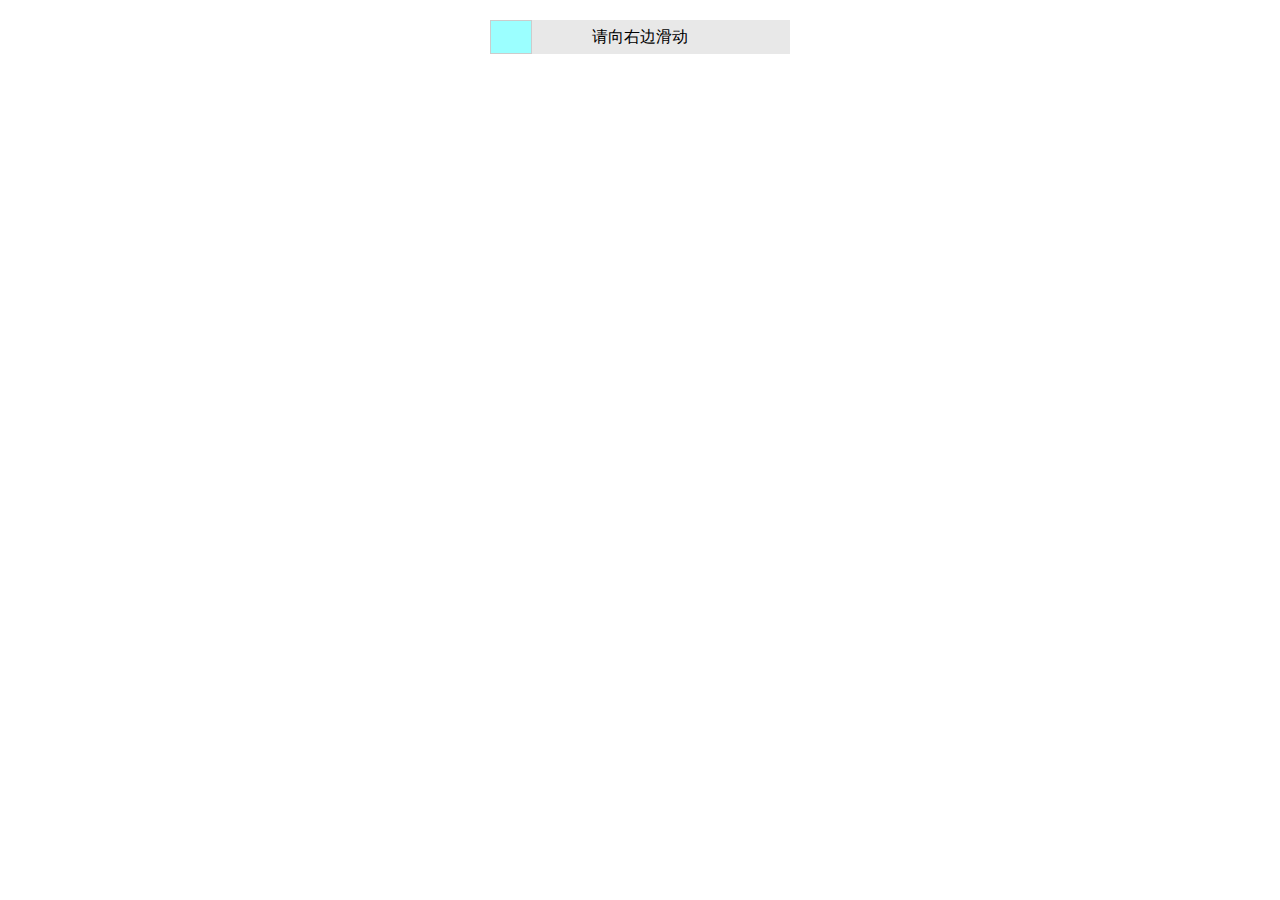
<file: web/H5新特性/拖动滑块验证/index.html>
<!DOCTYPE html>
<html lang="en">
<head>
    <meta charset="UTF-8">
    <meta name="viewport" content="width=device-width, initial-scale=1.0">
    <title>Document</title>
    <link rel="stylesheet" href="index.css">
    <script src="index.js"></script>
</head>
<body>
    <div class="box">
        <!-- 滑块 -->
        <div class="btn"></div>
        <!-- 文字 -->
        <p class="text">请向右边滑动</p>
        <!-- 背景 -->
        <div class="bg"></div>
    </div>
</body>
</html>
</file>
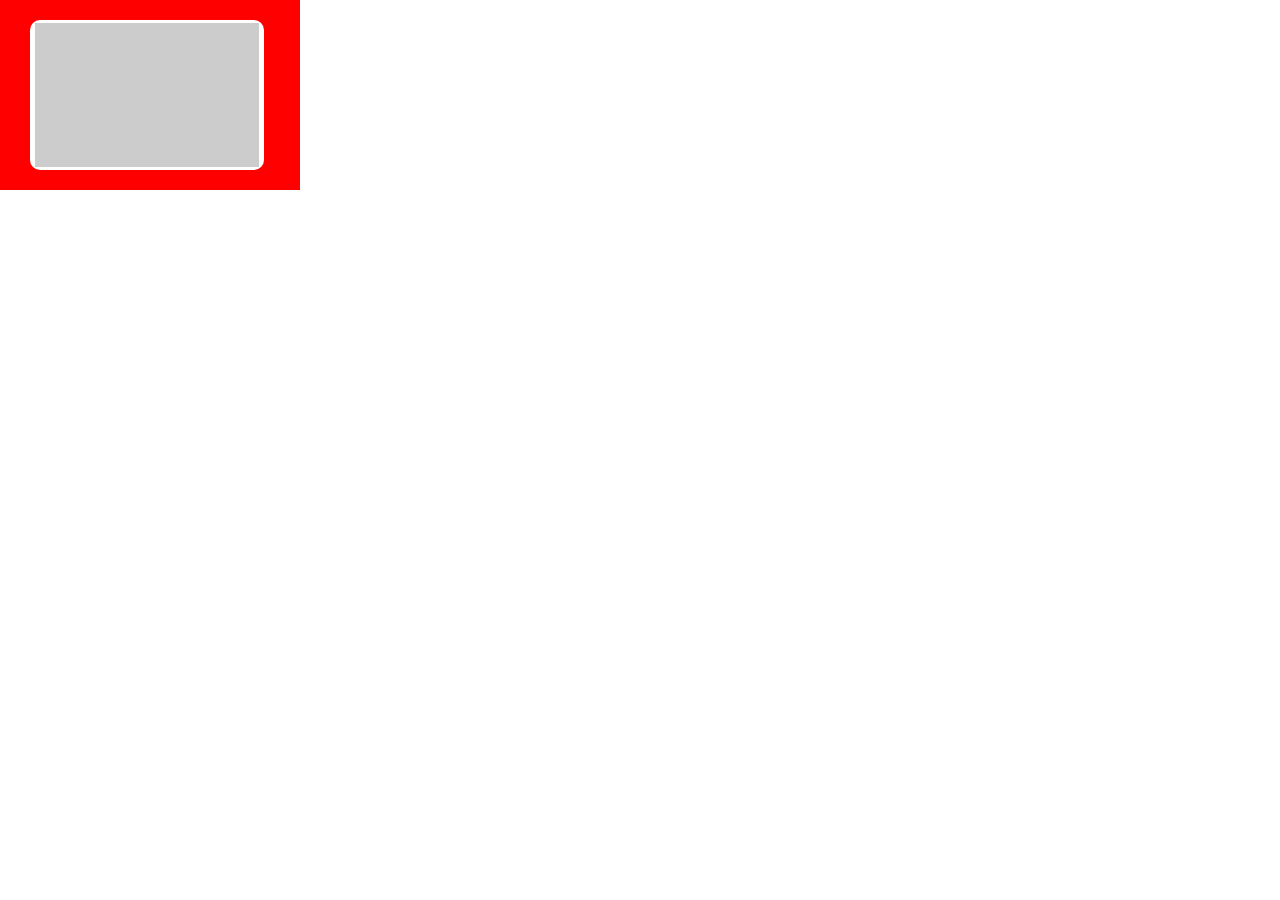
<file: web/H5新特性/canvas/刮刮乐/index.html>
<!DOCTYPE html>
<html lang="en">
<head>
    <meta charset="UTF-8">
    <meta name="viewport" content="width=device-width, initial-scale=1.0">
    <title>抽奖</title>
    <link rel="stylesheet" href="index.css">
    <!-- <script src="index.js"></script> -->
    <script src="pc.js"></script>
</head>
<body>
    <div id="main">
        <!-- 定位的盒子-->
        <div class="canvasBox">
            <!-- 放内容的盒子-->
            <span id="prize">
                恭喜发财，红包拿来
            </span>
            <!-- 蒙版画布-->
            <canvas id="canvas"></canvas>
        </div>
    </div>
</body>
</html>
</file>
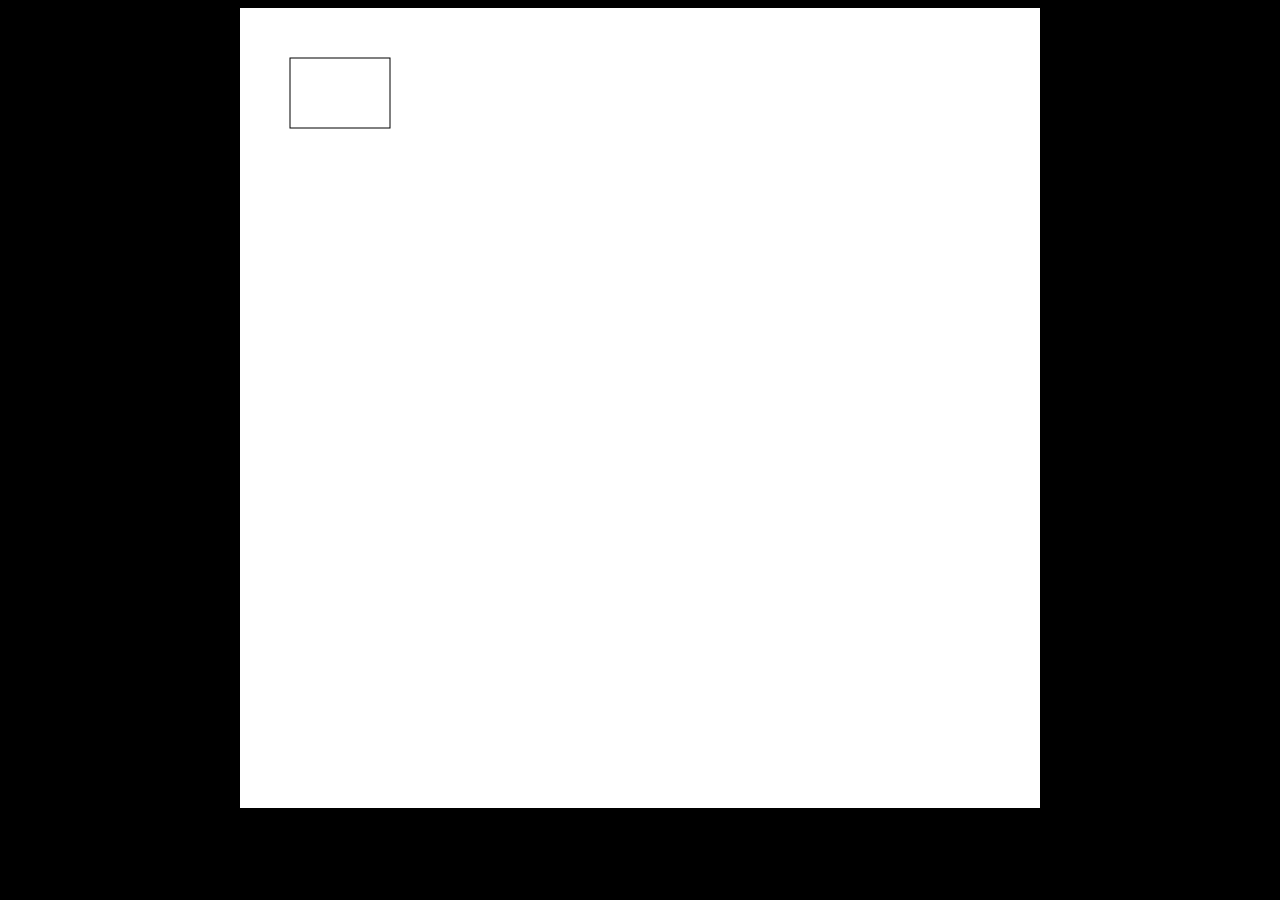
<file: web/H5新特性/canvas点击.html>
<!DOCTYPE html>
<html>
<head>
    <meta charset="utf-8" />
    <meta http-equiv="X-UA-Compatible" content="IE=edge">
    <title>Page Title</title>
    <meta name="viewport" content="width=device-width, initial-scale=1">
    <style>
        body{
            background: black;
            text-align: center;    
        }
        #c1{
            background: white;
        }
    </style>
    <script>
        window.onload = function () {
            let oC1 = document.getElementById('c1')
            let gd = oC1.getContext("2d")
            let l= 50,t = 50,w = 100,h =  70
            gd.strokeRect(l,t,w,h)
            oC1.onmousemove = function (ev) {
                gd.clearRect(0,0,oC1.width,oC1.height)
                if (
                    ev.offsetX >= l && 
                    ev.offsetX <= l + w &&
                    ev.offsetY >= t &&
                    ev.offsetY <= t + h
                ){
                    gd.strokeStyle = "red"
                    gd.strokeRect(l,t,w,h)
                } else{
                    gd.strokeStyle = "black"
                    gd.strokeRect(l,t,w,h)
                }
            }
        }
    </script>
</head>
<body>
    <canvas id="c1" width="800px" height="800px"></canvas>
</body>
</html>
</file>
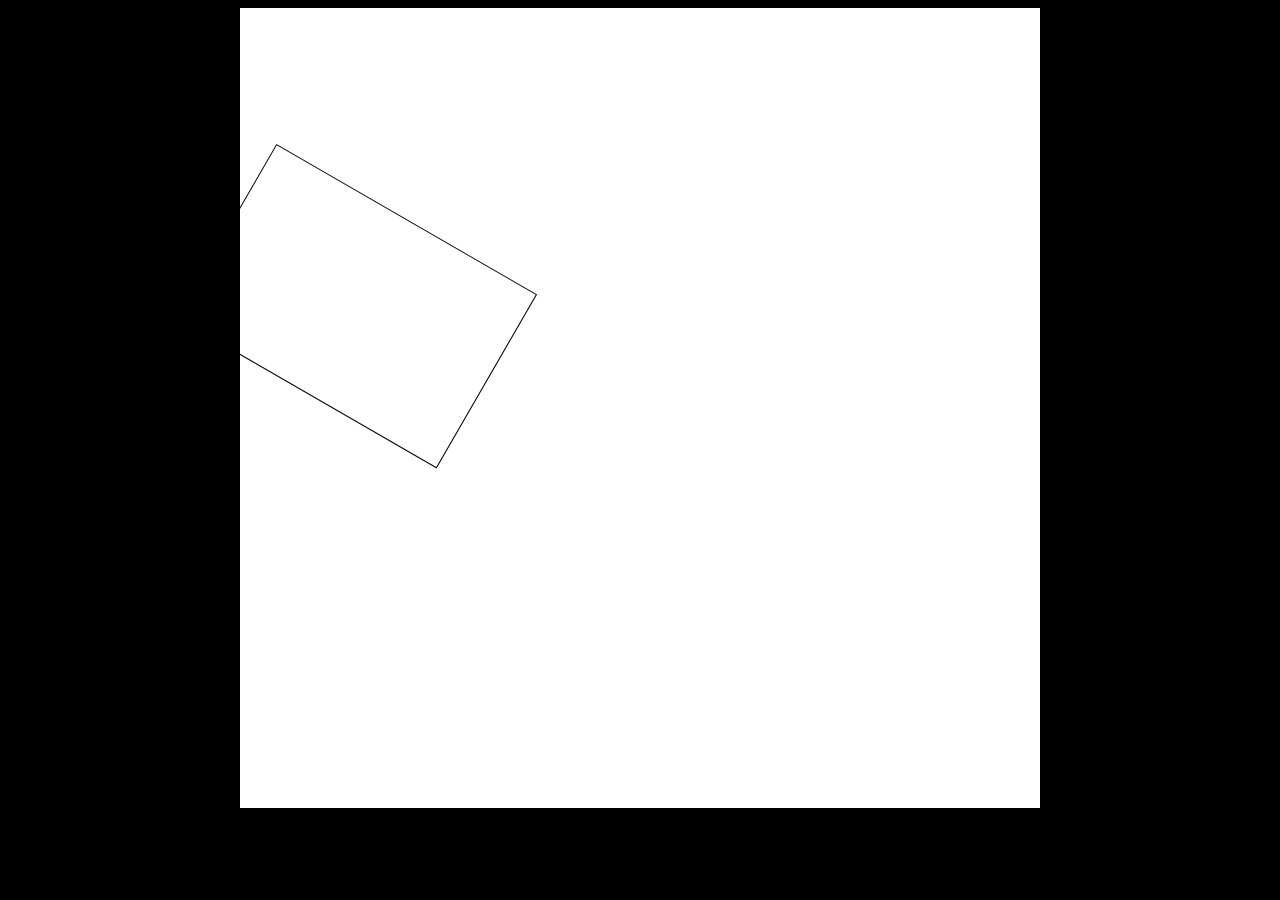
<file: web/H5新特性/canva变换.html>
<!DOCTYPE html>
<html>
<head>
    <meta charset="utf-8" />
    <meta http-equiv="X-UA-Compatible" content="IE=edge">
    <title>Page Title</title>
    <meta name="viewport" content="width=device-width, initial-scale=1">
    <style>
        body{
            background: black;
            text-align: center;    
        }
        #c1{
            background: white;
        }
    </style>
    <script>
        window.onload = function () {
            let oC1 = document.getElementById('c1')
            let gd = oC1.getContext("2d")
            gd.rotate(Math.PI/6)
            gd.strokeRect(100,100,300,200)
        }
    </script>
</head>
<body>
    <canvas id="c1" width="800px" height="800px"></canvas>
</body>
</html>
</file>
<file: web/H5新特性/拖动滑块验证/index.css>
html,body{
    padding: 0;
    margin: 0;
    user-select:none;/* 文本不能选中 */
}
.box{
   position: relative;
   width: 300px;
   height: 34px;
   background-color: #e8e8e8;
   line-height: 34px;
   margin: 20px auto 
}
.bg{
    position: absolute;
    height: 100%;
    background-color: #7ac232;
    z-index: 1;
}
.text{
    position: absolute;
    width: 100%;
    margin: 0;
    text-align: center;
    z-index: 2;
}

.btn{
    position: absolute;
    top:0;
    width: 40px;
    height: 32px;
    z-index: 3;
    background-color: rgb(155, 255, 255);
    border: 1px solid #ccc;
    cursor: pointer;
}
</file>
<file: web/H5新特性/canvas/刮刮乐/index.css>
*{
    margin: 0;
    padding: 0;
}
#main{
    width: 300px;
    padding: 20px 0;
    background-color: red;
}

.canvasBox{
    width: 78%;
    height: 150px;
    border-radius: 10px;
    background-color: #FFF;
    margin-left: 10%;
    line-height: 150px;
    text-align: center;
    position: relative;
}

#canvas{
    width: 96%;
    height: 96%;
    position: absolute;
    left: 2%;
    top: 2%;
    background-color: transparent;
}
</file>
